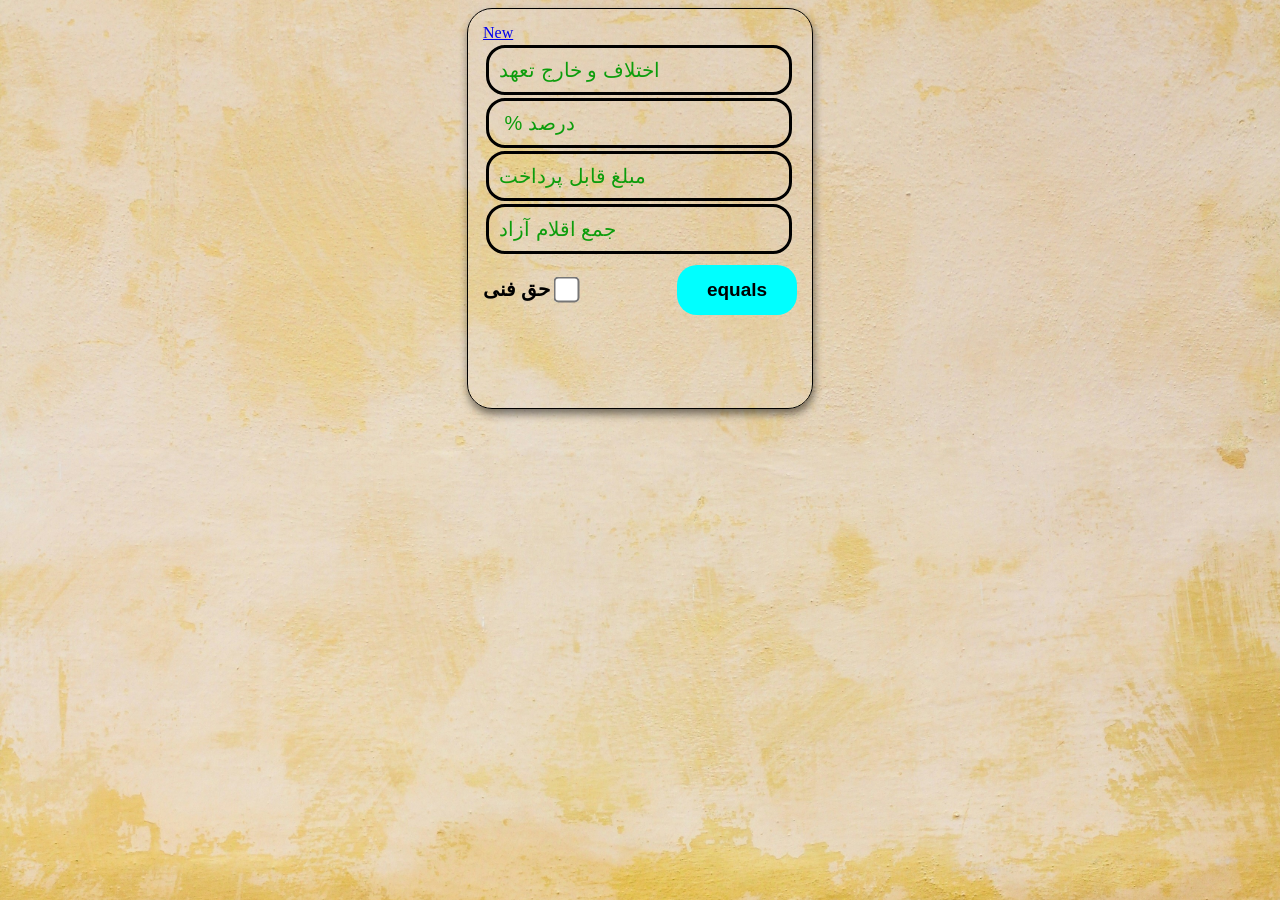
<file: index.html>
<!DOCTYPE html>
<html>
  <head>
    <link rel="stylesheet" href="style.css">
    <title>Web Darsad</title>
  </head>
  <body>

    
    <div class="heder">
      <a href="index-1.html" style="display: block;"> New</a>
      <input placeholder="اختلاف و خارج تعهد" class="ekhtelaf-input" >
      <input placeholder=" % درصد"  class="darsad-input">
      <input placeholder="مبلغ قابل پرداخت" class="total-input">
      <input placeholder="جمع اقلام آزاد" class="azad-input" >
      <p class="fany-text">حق فنی<input type="checkbox" class="checkbox-input"></p>

      <button class="button-total" onclick="total()">equals</button>
      <output class="output-moshtary"></output>
      <div class="site-copy">
        <output class="output-site"></output>
        <button onclick="copy()" class="copy-button hide">Copy</button>
      </div>
      <output class="All"></output>
    </div>
    
    
    

  </body>
  <script>

    document.addEventListener('contextmenu', event => event.preventDefault());

    let site;
    let azad=0;
     //فنی
    const fany =727000

    function total(){

      //گرفتن اختلاف
      const ek=document.querySelector('.ekhtelaf-input');
      let ekhtelaf = ek.value;

      //گرفتن درصد
      const dr = document.querySelector('.darsad-input');
      let darsad = dr.value;

        //گرفتن مبلغ آزاد
        const az = document.querySelector('.azad-input');
        azad = az.value;

      // حساب کردن مبلغ مشتری
      let moshtary = ((Number(ekhtelaf)-Number(azad)) * (Number(darsad)/100)) + Number(azad);

      //گرفتن مبلغ قابل پرداخت
      const tl = document.querySelector('.total-input');
      let total = tl.value;

    
       //تشخیص حق فنی
      const ck = document.querySelector('.checkbox-input');
      let checkbox = ck.checked;
      

      //محاسبه فنی
      if (checkbox==false){
        moshtary+=fany;
      }

       //حساب کردن مبلغ سایت
      site = Number(total) - Number(moshtary);


      //نشان دادن مبلغ مشتری
      document.querySelector('.output-moshtary').innerHTML = `moshtary = ${(parseInt(moshtary)).toLocaleString('en-US')+ '  ریال' }`;

      //نشان دادن مبلغ سایت
      document.querySelector('.output-site').innerHTML = `site = ${parseInt(site)}`;
     

      //نشان دادن همه
      document.querySelector('.All').innerHTML = `ALL = ${moshtary.toLocaleString('en-US')} + ${site.toLocaleString('en-US')} =  ${(moshtary+site).toLocaleString('en-US')} `

      document.querySelector('.hide').classList.remove('hide');
    }

    function copy(){
      navigator.clipboard.writeText(`${site}`);
      alert(`"کپی شد" ${site}`);
     
      
    }
    
    
    
  </script>

</html>
</file>
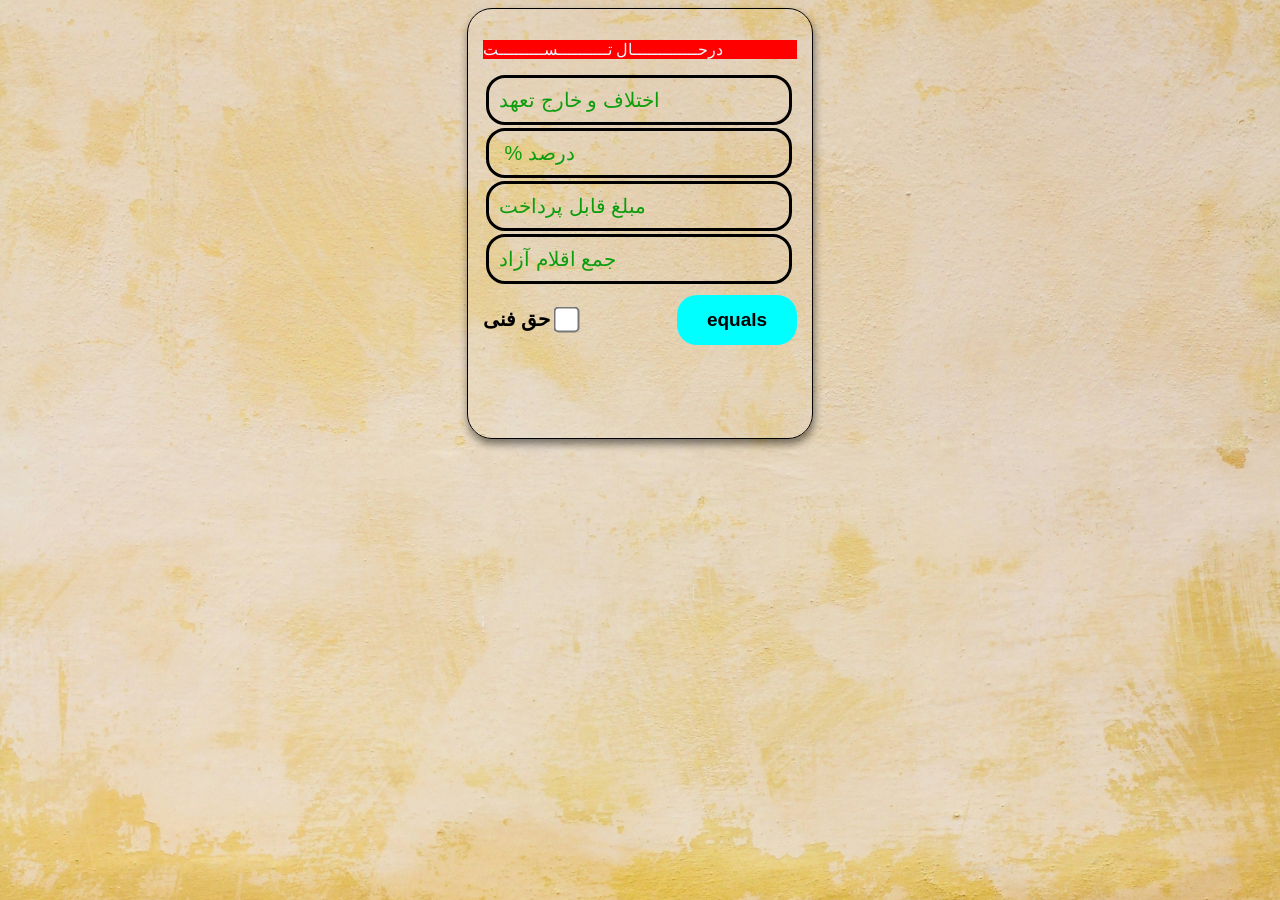
<file: index-1.html>
<!DOCTYPE html>
<html>
  <head>
    <link rel="stylesheet" href="style-1.css">
    <title>Web Darsad</title>
  </head>
  <body>

    
    <div class="heder">
      <p style="background-color: red; color: aliceblue;">درحـــــــــــــال تــــــــــســـــــــت</p>
      <input placeholder="اختلاف و خارج تعهد" class="ekhtelaf-input" >
      <input placeholder=" % درصد"  class="darsad-input">
      <input placeholder="مبلغ قابل پرداخت" class="total-input">
      <input placeholder="جمع اقلام آزاد" class="azad-input" >
      <p class="fany-text">حق فنی<input type="checkbox" class="checkbox-input"></p>

      <button class="button-total" onclick="total()">equals</button>
      <output class="output-moshtary"></output>
      <div class="site-copy">
        <output class="output-site"></output>
        <button onclick="copy()" class="copy-button hide">Copy</button>
      </div>
      <output class="All"></output>
    </div>
    
    
    

  </body>
  <script>
    

    document.addEventListener('contextmenu', event => event.preventDefault());

    let site;
    let azad=0;
     //فنی
    const fany =727000


    // عدد رو با کاما نشون بده
  function formatNumber(input) {
    let value = input.value.replace(/,/g, '');
    value = value.replace(/\B(?=(\d{3})+(?!\d))/g, ',');
    input.value = value;
  }

  // حذف کاما برای محاسبه
  function getNumber(input) {
    return Number(input.value.replace(/,/g, '')) || 0;
  }

    //بخش ورودی اختلاف
    const ek = document.querySelector('.ekhtelaf-input');
   

      ek.addEventListener('input', function() {
        formatNumber(this);
      });

      // بخش ورودی مبلغ قابل پرداخت
    const tl = document.querySelector('.total-input');
      tl.addEventListener('input', function() {
        formatNumber(this);
      });

    // بخش ورودی مبلغ آزاد
    const az = document.querySelector('.azad-input');
    az.addEventListener('input',function(){
      formatNumber(this);
    });




    function total(){

      //گرفتن اختلاف
      let ekhtelaf = getNumber(ek);

      //گرفتن درصد
      const dr = document.querySelector('.darsad-input');
      let darsad = dr.value;

      //گرفتن مبلغ آزاد
      azad = getNumber(az);

      // حساب کردن مبلغ مشتری
      let moshtary = ((Number(ekhtelaf)-Number(azad)) * (Number(darsad)/100)) + Number(azad);

      //گرفتن مبلغ قابل پرداخت
      let total = getNumber(tl);

    
       //تشخیص حق فنی
      const ck = document.querySelector('.checkbox-input');
      let checkbox = ck.checked;
      

      //محاسبه فنی
      if (checkbox==false){
        moshtary+=fany;
      }

       //حساب کردن مبلغ سایت
      site = Number(total) - Number(moshtary);
      


      //نشان دادن مبلغ مشتری
      document.querySelector('.output-moshtary').innerHTML = `moshtary = ${(parseInt(moshtary)).toLocaleString('en-US')+ '  ریال' }`;

      //نشان دادن مبلغ سایت
      document.querySelector('.output-site').innerHTML = `site = ${parseInt(site)}`;
     

      //نشان دادن همه
      document.querySelector('.All').innerHTML = `ALL = ${moshtary.toLocaleString('en-US')} + ${site.toLocaleString('en-US')} =  ${(moshtary+site).toLocaleString('en-US')} `

      document.querySelector('.hide').classList.remove('hide');
    }

    function copy(){
      site = Math.trunc(site);
      navigator.clipboard.writeText(`${site}`);
      alert(`"کپی شد" ${site}`);
     
      
    }
    

    
  </script>

</html>
</file>
<file: style.css>
body{

  display: flex;
  
  justify-content: center;
  background: url(4.jpg) no-repeat;
  background-size: cover;
  


}

.heder{
  background-color: transparent;  
  border-radius: 25px;
  padding: 15px 15px;
  border: 1px solid ;
  box-shadow:1px 5px 9px rgba(0,0,0,0.5);
  
    

}

.div-button{

}

.ekhtelaf-input,.darsad-input,.total-input,.azad-input{
  display: block;
  margin: 3px 3px;
  border-radius: 19px;
  border-color: rgb(0, 0, 0);
  border-width: 3px;
  border-style: solid;
  width: 280px;
  height: 40px;
  padding: 2px 10px;
  font-size: 20px;
  background-color: transparent;

}

input::placeholder{
  font-weight: 540;
  color:rgb(12, 157, 12);
}

.checkbox-input{
  display: inline-block;
  transform: scale(2);
  margin: 1px;
  margin-left: 10px;
  margin-right: 30px;
  cursor: pointer;
}

.fany-text{
  display: inline-block;
  font-size: 20px;
  font-weight: bold;
}

.button-total{
border-radius: 20px;
border-style: none;
width: 120px;
height: 50px;
background-color: aqua;
font-size: 19px;
font-weight: 600;
cursor: pointer;
margin-left:70px ;

}
.button-total:hover{
  background-color: rgb(33, 215, 215);
}

.output-moshtary,.output-site,.All{
display: block;
margin: 12px 5px ;
font-size: 22px;
font-weight: 600;
}

.output-site{
  display: inline-block;
}

.hide{
  display: none;
}
.copy-button{
  border:none;
  padding: 2px 18px;
  border-radius: 25px;
  margin-top: 2px;
  background-color: rgb(201, 248, 201);
  cursor: pointer;
  font-size: 15px;
}
.site-copy{
  display: flex;
  justify-content: space-between;
}
</file>
<file: style-1.css>
body{

  display: flex;
  
  justify-content: center;
  background: url(4.jpg) no-repeat;
  background-size: cover;
  


}

.heder{
  background-color: transparent;  
  border-radius: 25px;
  padding: 15px 15px;
  border: 1px solid ;
  box-shadow:1px 5px 9px rgba(0,0,0,0.5);
  
    

}

.div-button{

}

.ekhtelaf-input,.darsad-input,.total-input,.azad-input{
  display: block;
  margin: 3px 3px;
  border-radius: 19px;
  border-color: rgb(0, 0, 0);
  border-width: 3px;
  border-style: solid;
  width: 280px;
  height: 40px;
  padding: 2px 10px;
  font-size: 20px;
  background-color: transparent;

}

input::placeholder{
  font-weight: 540;
  color:rgb(12, 157, 12);
}

.checkbox-input{
  display: inline-block;
  transform: scale(2);
  margin: 1px;
  margin-left: 10px;
  margin-right: 30px;
  cursor: pointer;
}

.fany-text{
  display: inline-block;
  font-size: 20px;
  font-weight: bold;
}

.button-total{
border-radius: 20px;
border-style: none;
width: 120px;
height: 50px;
background-color: aqua;
font-size: 19px;
font-weight: 600;
cursor: pointer;
margin-left:70px ;

}
.button-total:hover{
  background-color: rgb(33, 215, 215);
}

.output-moshtary,.output-site,.All{
display: block;
margin: 12px 5px ;
font-size: 22px;
font-weight: 600;
}

.output-site{
  display: inline-block;
}

.hide{
  display: none;
}
.copy-button{
  border:none;
  padding: 2px 18px;
  border-radius: 25px;
  margin-top: 2px;
  background-color: rgb(201, 248, 201);
  cursor: pointer;
  font-size: 15px;
}
.site-copy{
  display: flex;
  justify-content: space-between;
}
</file>
